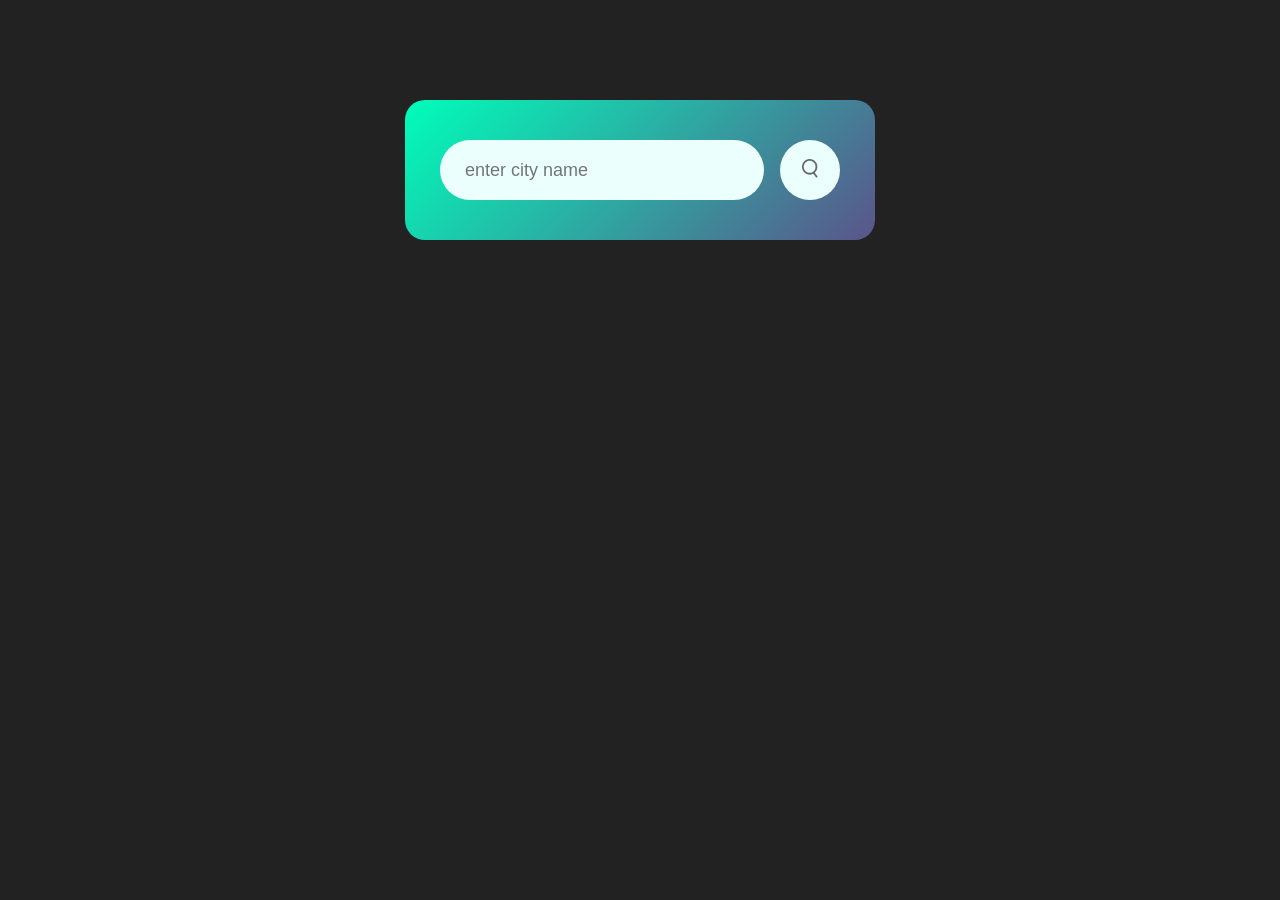
<file: index.html>
<!DOCTYPE html>
<html lang="en">

<head>
    <meta charset="UTF-8">
    <meta name="viewport" content="width=device-width, initial-scale=1.0">
    <title>Weather App</title>
    <link rel="stylesheet" href="style.css">
</head>

<body>

    <div class="card">
        <div class="search">
            <input type="text" placeholder="enter city name" spellcheck="false">
            <button><img src="images/search.png"></button>
        </div>
        <div class="error">
            <p>Invalid city name</p>
        </div>
        <div class="weather">
            <img src="images/rain.png" class="weather-icon">
            <h1 class="temp">22°c</h1>
            <h2 class="city">New york</h2>
            <div class="details">
                <div class="col">
                    <img src="images/humidity.png">
                    <div>
                        <p class="humidity">50%</p>
                        <p>Humidity</p>
                    </div>
                </div>
                <div class="col">
                    <img src="images/wind.png">
                    <div>
                        <p class="wind">15 km/h</p>
                        <p>Wind Speed</p>
                    </div>
                </div>
            </div>
        </div>
    </div>

    <script src="script.js"></script>

</body>

</html>
</file>
<file: style.css>
*{
    margin: 0;
    padding: 0;
    font-family: 'Poppins',sans-serif;
    box-sizing: border-box;
}

body{
    background-color: #222;
}

.card{
    width: 90%;
    max-width: 470px;
    background: linear-gradient(135deg,#00feba,#5b548a);
    color: #fff;
    margin: 100px auto 0;
    border-radius: 20px;
    padding: 40px 35px;
    text-align: center;
}

.search{
    width: 100%;
    display: flex;
    align-items: center;
    justify-content: space-between;
}
.search input{
    border: 0;
    outline: 0;
    background: #ebfffc;
    color: #555;
    padding: 10px 25px;
    height: 60px;
    border-radius: 30px;
    flex: 1;
    margin-right: 16px;
    font-size: 18px;
}
.search button{
    border: 0;
    outline: 0;
    background: #ebfffc;
    border-radius: 50%;
    width: 60px;
    height: 60px;
    cursor: pointer;
}
.search button img{
    width: 16px;
}

.weather-icon{
    width: 170px;
    margin-top: 30px;
}
.weather h1{
    font-size: 80px;
    font-weight: 500;
}
.weather h2{
    font-size: 45px;
    font-weight: 400;
    margin-top: -10px;
}

.details{
    display: flex;
    align-items: center;
    justify-content: space-between;
    padding: 0 20px;
    margin-top: 50px;
}
.col{
    display: flex;
    align-items: center;
    text-align: left;
}
.col img{
    width: 40px;
    margin-right: 10px;
}

.humidity, .wind{
    font-size: 28px;
    margin-top: -6px;
}

.weather{
    display: none;
}
.error{
    text-align: left;
    margin-left: 10px;
    font-size: 14px;
    margin-top: 10px;
    display: none;
}
</file>
<file: Weather App2/style.css>
*{
    margin: 0;
    padding: 0;
    font-family: 'Poppins',sans-serif;
    box-sizing: border-box;
}

body{
    background-color: #222;
}

.card{
    width: 90%;
    max-width: 470px;
    background: linear-gradient(135deg,#00feba,#5b548a);
    color: #fff;
    margin: 100px auto 0;
    border-radius: 20px;
    padding: 40px 35px;
    text-align: center;
}

.search{
    width: 100%;
    display: flex;
    align-items: center;
    justify-content: space-between;
}
.search input{
    border: 0;
    outline: 0;
    background: #ebfffc;
    color: #555;
    padding: 10px 25px;
    height: 60px;
    border-radius: 30px;
    flex: 1;
    margin-right: 16px;
    font-size: 18px;
}
.search button{
    border: 0;
    outline: 0;
    background: #ebfffc;
    border-radius: 50%;
    width: 60px;
    height: 60px;
    cursor: pointer;
}
.search button img{
    width: 16px;
}

.weather-icon{
    width: 170px;
    margin-top: 30px;
}
.weather h1{
    font-size: 80px;
    font-weight: 500;
}
.weather h2{
    font-size: 45px;
    font-weight: 400;
    margin-top: -10px;
}

.details{
    display: flex;
    align-items: center;
    justify-content: space-between;
    padding: 0 20px;
    margin-top: 50px;
}
.col{
    display: flex;
    align-items: center;
    text-align: left;
}
.col img{
    width: 40px;
    margin-right: 10px;
}

.humidity, .wind{
    font-size: 28px;
    margin-top: -6px;
}

.weather{
    display: none;
}
.error{
    text-align: left;
    margin-left: 10px;
    font-size: 14px;
    margin-top: 10px;
    display: none;
}
</file>
